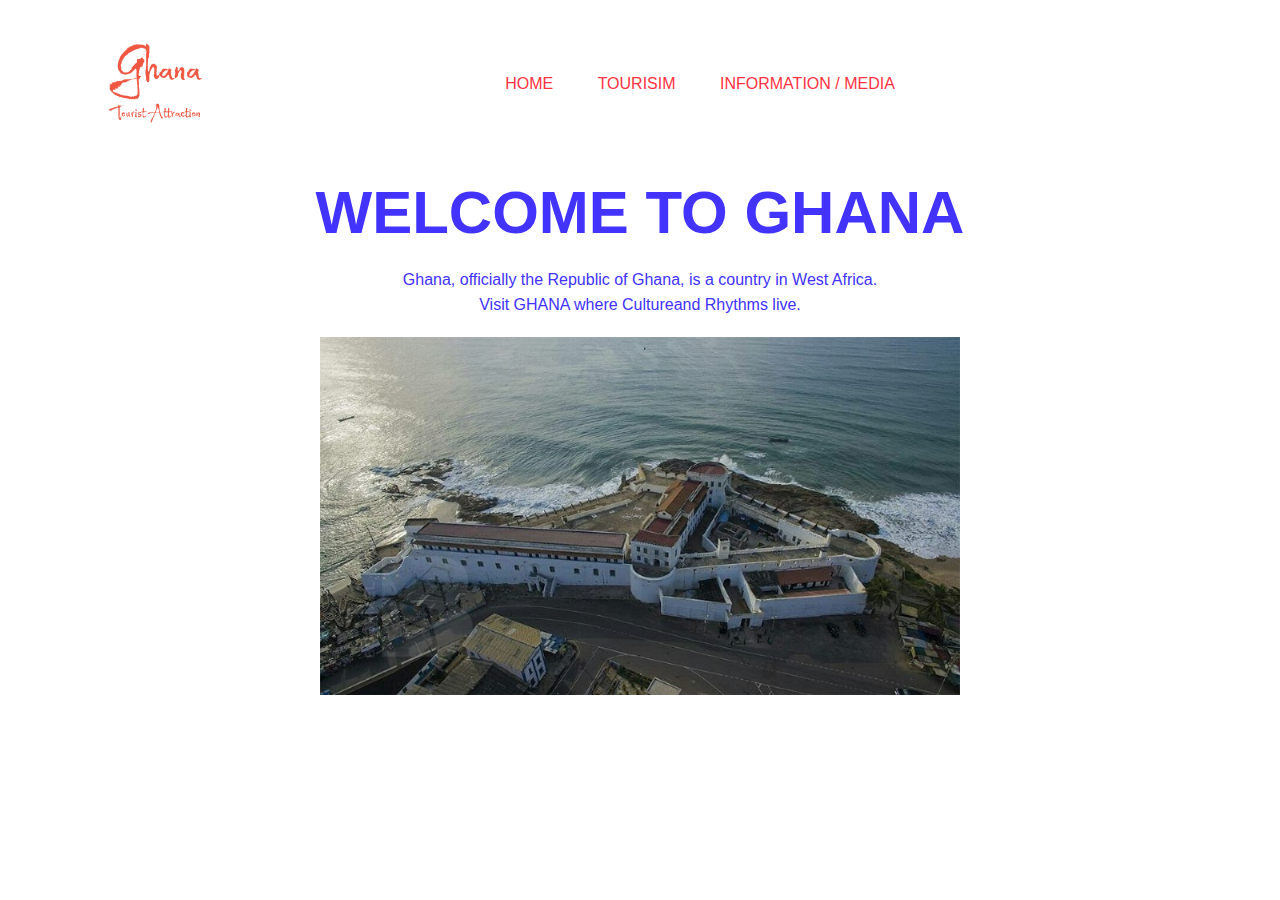
<file: index.html>
<!DOCTYPE html>
<html>
<head>
     <title> GHANA TOURIST ATTRACTIONS </title>
	 <link rel="stylesheet" href= "style.css"> 
	 
<style>
			.mySlides {display: none}
		img {vertical-align: middle;}

		/* Slideshow container */
		.slideshow-container {
		  max-width: 800px;
		  position: relative;
		  margin: auto;
		}

		/* Next & previous buttons */
		.prev, .next {
		  cursor: pointer;
		  position: absolute;
		  top: 50%;
		  width: auto;
		  padding: 16px;
		  margin-top: -22px;
		  color: white;
		  font-weight: bold;
		  font-size: 18px;
		  transition: 0.6s ease;
		  border-radius: 0 3px 3px 0;
		  user-select: none;
		}

		/* Position the "next button" to the right */
		.next {
		  right: 0;
		  border-radius: 3px 0 0 3px;
		}

		/* On hover, add a black background color with a little bit see-through */
		.prev:hover, .next:hover {
		  background-color: rgba(0,0,0,0.8);
		}

		/* Caption text */
		.text {
		  color: #f2f2f2;
		  font-size: 15px;
		  padding: 8px 12px;
		  position: absolute;
		  bottom: 8px;
		  width: 100%;
		  text-align: center;
		}

		/* Number text (1/3 etc) */
		.numbertext {
		  color: #f2f2f2;
		  font-size: 12px;
		  padding: 8px 12px;
		  position: absolute;
		  top: 0;
		}

		/* The dots/bullets/indicators */
		.dot {
		  cursor: pointer;
		  height: 15px;
		  width: 15px;
		  margin: 0 2px;
		  background-color: #bbb;
		  border-radius: 50%;
		  display: inline-block;
		  transition: background-color 0.6s ease;
		}

		.active, .dot:hover {
		  background-color: #717171;
		}

		/* Fading animation */
		.fade {
		  -webkit-animation-name: fade;
		  -webkit-animation-duration: 1.5s;
		  animation-name: fade;
		  animation-duration: 1.5s;
		}

		@-webkit-keyframes fade {
		  from {opacity: .4} 
		  to {opacity: 1}
		}

		@keyframes fade {
		  from {opacity: .4} 
		  to {opacity: 1}
		}

		/* On smaller screens, decrease text size */
		@media only screen and (max-width: 300px) {
		  .prev, .next,.text {font-size: 11px}
		}
</style>
</head>
<body>
     <div class="banner">                       <!-- This class is for the navigation bar -->
	    <div class="navbar">
		    <img src="logo.PNG" class="logo">
		    <ul>             <!-- this is the list of the vavigation button on tthe webpage below -->
			    <li><a href="index.html">Home<a></li>
				<li><a href="tourism.html">Tourisim <a></li>
				<li><a href="media.html">Information / Media<a></li>
				 
			 </ul>
		</div>
        <div class ="content">   <!-- this is the content space or page that contains the style of the heading and topic-->
		<div style ="text-align : center">
		     <h1>WELCOME TO GHANA  </h1>  <!-- Heading -->
		    <p> Ghana, officially the Republic of Ghana, is a country in West Africa.<br> 
			Visit GHANA where Cultureand Rhythms live.</p>
			
		</div>
		</div>
		
		<div class="center"  >         <!--- this is the class style that i used to be able to display images-->
		<img class="mySlides" src="img_1.jpg" style="width:80%">
		<img class="mySlides" src="img_2.jpg" style="width:90%">
		<img class="mySlides" src="img_3.jpg" style="width:100%">
		</div>
	 

		<script>
			var myIndex = 0;
			carousel();

			function carousel() {
			var i;
			var x = document.getElementsByClassName("mySlides");
			for (i = 0; i < x.length; i++) {
			x[i].style.display = "none";  
			}
			myIndex++;
			if (myIndex > x.length) {myIndex = 1}    
			x[myIndex-1].style.display = "block";  
			setTimeout(carousel, 4000); // Change image every 2 seconds
		}
		</script>
	
 
</body>
</html>
</file>
<file: style.css>
*{ 
    margin: 0;
    padding: 0;
	font-family:  verdana, Arial, sans-serif;
	
}
.container{
	width:120%;
	height:125%;
	background-image: liner-gradient(rgba(0,0,0,0.75),rgba(0,0,0,0.75)),url(background.jpg);
	background-size: cover;
	background-position: top center;
	
}
.navbar{
	width: 85%;
	margin: auto;
	padding: 35px 0;
	display: flex;
	align-items: center;
	justify-content: space-between;
	
}
.logo{
	width: 120px;
	cursor: pointer;
}

.navbar ul li{
	list-style: none;
	display: inline-block;
	margin: 0 20px;
	position: relative;
}
.navbar ul li a{
	text-decoration: none;
	color: #FF3342;
	text-transform: uppercase;
}
.navbar ul li::after{
	content:'';
	height:2px;
	width: 0;
	background: #009688;
	position: absolute;
	left: 0;
	bottom; 10px;
    transition: 0.5s;
}
.navbar ul li:hover::after{
	width: 100%;	
}
.content{
		position: relative;
		left: 0%;
		color: #4233FF;
	
}
.content h1{
	font-size: 60px;
	margin-top: 10px;

}
.content p{
	margin:20px auto;
	font-weight: 100;
	line-height: 25px;
	 
}

.content2{
		position: relative;
		left: 0%;
		color: #4233FF;
}
.content2 h2{
	font-size: 25px;
	margin-top: 10px;
    color: #A8FF33;
}
.content2 p{
	margin:20px auto;
	font-weight: 100;
	line-height: 25px;
	color: #020301;
}
.content3 {
		position: relative;
		left: 0%;
		color: #4233FF;
}
.content3 h{
	font-size: 25px;
	margin-top: 10px;
	position: relative;
	left: 10%;
    color: #A8FF33;
}
.content3 p{
	margin:20px auto;
	font-weight: 100;
	line-height: 25px;
	color: #020301;
}
.center{
		max-width:800px;
		position:relative;
		left: 25%;
	
}
.footer icons{
		position: fixed;
		left: 0;
		bottom: 0;
		width: 100%;
		background-color: red;
		color: white;
		text-align: center;
	
}
div.gallery {
		margin: 5px;
		border: 1px solid #ccc;
		float: left;
		width: 180px;
}

div.gallery:hover {
		border: 1px solid #66a3ff;
}

div.gallery img {
	width: 100%;
	height: auto;
}

div.desc {
	padding: 15px;
	text-align: center;
}
span class{
 
}
.content media {
	width: 100%; 
	height:1563px; 
	background:url(../images/1.jpg) 50% 0 no-repeat ;
	overflow:hidden;
	position:relative;
	min-height:100%; 
 }
.footer icons{
	position:absolute;  
	bottom:0;  
	width:100%; 
	text-align:center;   
	height:60px; 
	background-color: #CDCBB8;
 }
.copyright { 
	font-family:"Myriad Pro" sans-serif; 
	font-size:14px; 
	color:#999; 
	display: inline-block;  
	vertical-align: middle;
	line-height: normal; 
}
</file>
